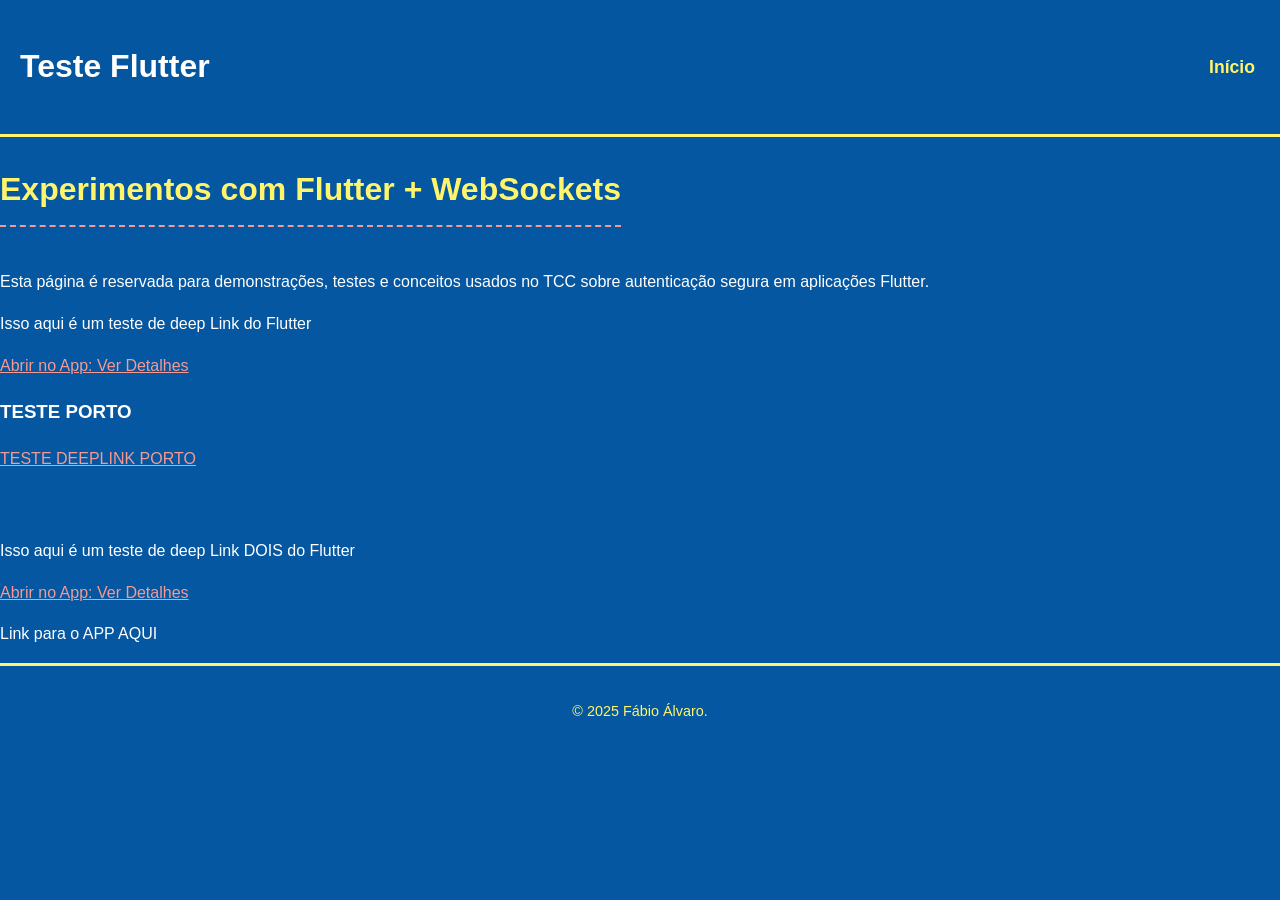
<file: teste-flutter.html>
<!DOCTYPE html>
<html lang="en">
<head>
    <meta charset="UTF-8">
    <meta name="viewport" content="width=device-width, initial-scale=1.0">
    <title>Teste Flutter Deeplink</title>
</head>
<body>


    
</body>
</html>

<html lang="pt-BR">
<head>
  <meta charset="UTF-8" />
  <meta name="viewport" content="width=device-width, initial-scale=1.0"/>
  <title>Teste Flutter | Fábio Álvaro</title>
  <link rel="stylesheet" href="assets/style.css" />
</head>
<body>
  <header>
    <h1>Teste Flutter</h1>
    <nav>
      <ul>
        <li><a href="index.html">Início</a></li>
      </ul>
    </nav>
  </header>

   

    <h2>Experimentos com Flutter + WebSockets</h2>
    <p>Esta página é reservada para demonstrações, testes e conceitos usados no TCC sobre autenticação segura em aplicações Flutter.</p>
  

    <p>Isso aqui é um teste de deep Link do Flutter</p>

    <a href="https://slackwarecps.github.io/deeplink_cookbook/details" 
      onclick="window.open('deeplinkcookbook://details', '_blank'); return false;">
      Abrir no App: Ver Detalhes
    </a>


     <h3>TESTE PORTO</h3>

    <a href="urn:ietf:params:oauth:request_uri:5sHdVzz9A51IUEEV9CJvo3XEyAp9_Hxp"> TESTE DEEPLINK PORTO</a>

    <br>
    <br>
    <br>


    <p>Isso aqui é um teste de deep Link DOIS do Flutter</p>

    <a href="https://slackwarecps.github.io/details" >
      Abrir no App: Ver Detalhes
    </a>


    <p>Link para o APP AQUI </p>


 

  <footer>
    <p>© 2025 Fábio Álvaro.</p>
  </footer>
</body>
</html>
</file>
<file: assets/style.css>
body {
    font-family: 'Comic Sans MS', 'Chalkboard SE', sans-serif; /* Fonte mais divertida */
    margin: 0;
    background-color: #0457A0; /* Azul oceano de fundo caso o video falhe */
    color: #FFFFFF;
    position: relative;
    line-height: 1.6;
  }
  
  /* --- Vídeo de Fundo --- */
  #video-container {
    position: fixed;
    top: 0;
    left: 0;
    width: 100%;
    height: 100%;
    overflow: hidden;
    z-index: -1;
  }

  #bg-video {
    position: absolute;
    top: 50%;
    left: 50%;
    transform: translate(-50%, -50%);
    min-width: 100%;
    min-height: 100%;
    width: auto;
    height: auto;
    object-fit: cover;
  }

  .video-overlay {
    position: absolute;
    top: 0;
    left: 0;
    width: 100%;
    height: 100%;
    background: rgba(4, 87, 160, 0.6); /* Azul oceano semi-transparente */
    background-image: radial-gradient(circle, transparent 20%, #0457A0 120%);
  }
  
  /* --- Header Mobile First --- */
  header {
    background-color: rgba(4, 87, 160, 0.95); /* Quase sólido para leitura */
    padding: 15px 20px;
    display: flex;
    flex-direction: column; /* Empilhado no mobile */
    align-items: center;
    gap: 15px;
    border-bottom: 3px solid #FFF56C;
  }
  
  header .logo {
    height: 80px; /* Um pouco menor no mobile */
    width: auto;
  }
  
  nav ul {
    list-style: none;
    display: flex;
    flex-wrap: wrap;
    justify-content: center; /* Centralizado no mobile */
    gap: 15px;
    margin: 0;
    padding: 0;
  }
  
  nav a {
    color: #FFF56C;
    text-decoration: none;
    font-weight: bold;
    font-size: 1.1em;
    padding: 5px;
  }
  
  nav a:hover {
    color: #F69992;
    text-shadow: 0 0 5px #FFF;
  }
  
  /* --- Seções Gerais --- */
  section {
    padding: 30px 20px;
    max-width: 100%;
    margin: auto;
  }
  
  h2 {
    color: #FFF56C;
    text-shadow: 2px 2px 0px #0457A0;
    border-bottom: 2px dashed #F69992;
    padding-bottom: 10px;
    display: inline-block;
    font-size: 1.8em;
  }
  
  /* --- Skills --- */
  .skills {
    display: flex;
    flex-wrap: wrap;
    gap: 10px;
    justify-content: center; /* Centralizado no mobile */
  }
  
  .skills span {
    background-color: #FFF56C;
    color: #B2783B;
    padding: 8px 12px;
    border-radius: 20px;
    border: 2px solid #B2783B;
    font-weight: bold;
    font-size: 0.9em;
  }
  
  /* --- Projetos (Grid 1 coluna no mobile) --- */
  .projetos-container {
    display: grid;
    grid-template-columns: 1fr; /* Uma coluna por padrão */
    gap: 20px;
  }
  
  .projeto-card {
    background-color: rgba(255, 255, 255, 0.1);
    backdrop-filter: blur(5px);
    padding: 20px;
    border: 3px solid #FFF56C;
    border-radius: 15px;
    transition: transform 0.2s;
  }

  .projeto-card:hover {
    transform: scale(1.02);
    border-color: #F69992;
  }

  .projeto-card h3 {
    color: #FFF56C;
    margin-top: 0;
  }
  
  /* --- Footer --- */
  footer {
    text-align: center;
    padding: 20px;
    background-color: #0457A0;
    color: #FFF56C;
    border-top: 3px solid #FFF56C;
    font-size: 0.9em;
  }

  a {
    color: #F69992;
  }

  /* --- DESKTOP / TABLET (Media Queries) --- */
  @media (min-width: 768px) {
    header {
      flex-direction: row; /* Volta para linha */
      justify-content: space-between;
      padding: 20px;
    }

    header .logo {
      height: 100px; /* Maior no desktop */
    }

    section {
      max-width: 900px;
      padding: 40px 20px;
    }

    .skills {
      justify-content: flex-start; /* Alinhado à esquerda no desktop */
    }

    .projetos-container {
      grid-template-columns: 1fr 1fr; /* Duas colunas no desktop */
    }

    h2 {
      font-size: 2em;
    }
  }
</file>
